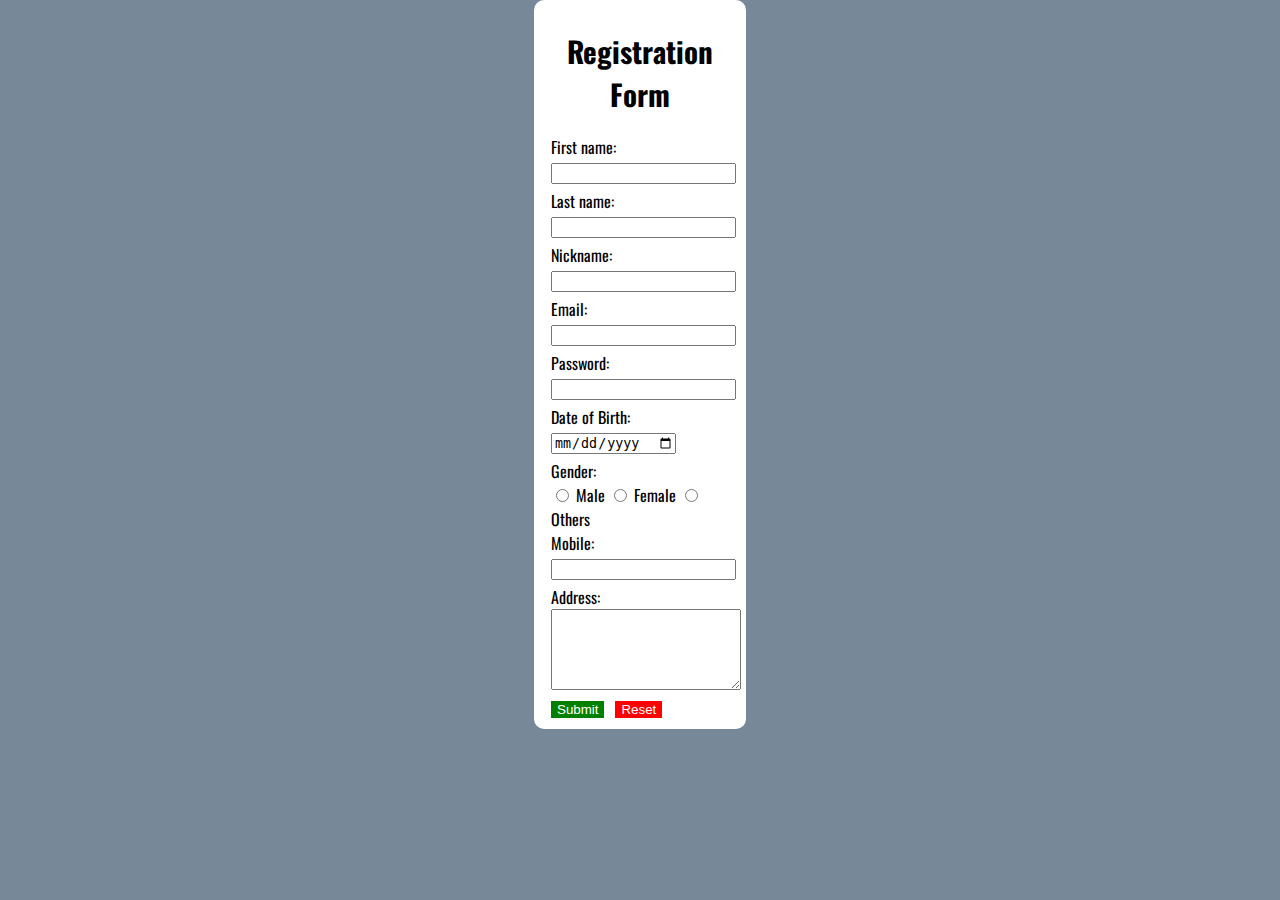
<file: form_css.html>
<!DOCTYPE html>
<html>

    <head>
        <title> Registration Form</title>
        <link rel ="stylesheet" href= "style.css" >
        <link rel="preconnect" href="https://fonts.googleapis.com">
        <link rel="preconnect" href="https://fonts.gstatic.com" crossorigin>
        <link href="https://fonts.googleapis.com/css2?family=Oswald:wght@200..700&display=swap" rel="stylesheet">
    </head>
    <body>
        <form>
            <h1>Registration Form</h1>
            <div class="form-section">
                <label for="fname">First name:</label><br>
                <input type="text" id="fname" name="fname"><br>
    
                <label for="lname">Last name:</label><br>
                <input type="text" id="lname" name="lname"><br>
    
                <label for="Nickname">Nickname:</label><br>
                <input type="text" id="Nname" name="Nname"><br>
    
                <label for="Email">Email:</label><br>
                <input type="text" id="Email" name="Email"><br>
                
                <label for="Password">Password:</label><br>
                <input type="text" id="Password" name="Password"><br>
                <label for="Date of Birth">Date of Birth:</label><br>
                <input type="date" id="birthday" name="birthday"><br>
    
                <label for="lname">Gender:</label><br>
                <input type="radio" id="for Gender" name="fname">
                <label for="Male">Male</label>
                <input type="radio" id="Male" name="Male">
                <label for="Female">Female</label>
                <input type="radio" id="Female" name="Female">
                <label for="Others">Others</label><br>
    
                <label for="Mobile">Mobile:</label><br>
                <input type="text" id="mobile" name="mobile"><br>
    
                <label for="Address">Address:</label><br>
                <textarea name="description" cols="21" rows="5"></textarea><br>
            </div>
    
            <button class="sub">Submit</button> 
            <button class="res">Reset</button> 
        </form>
    </body>
</html>
</file>
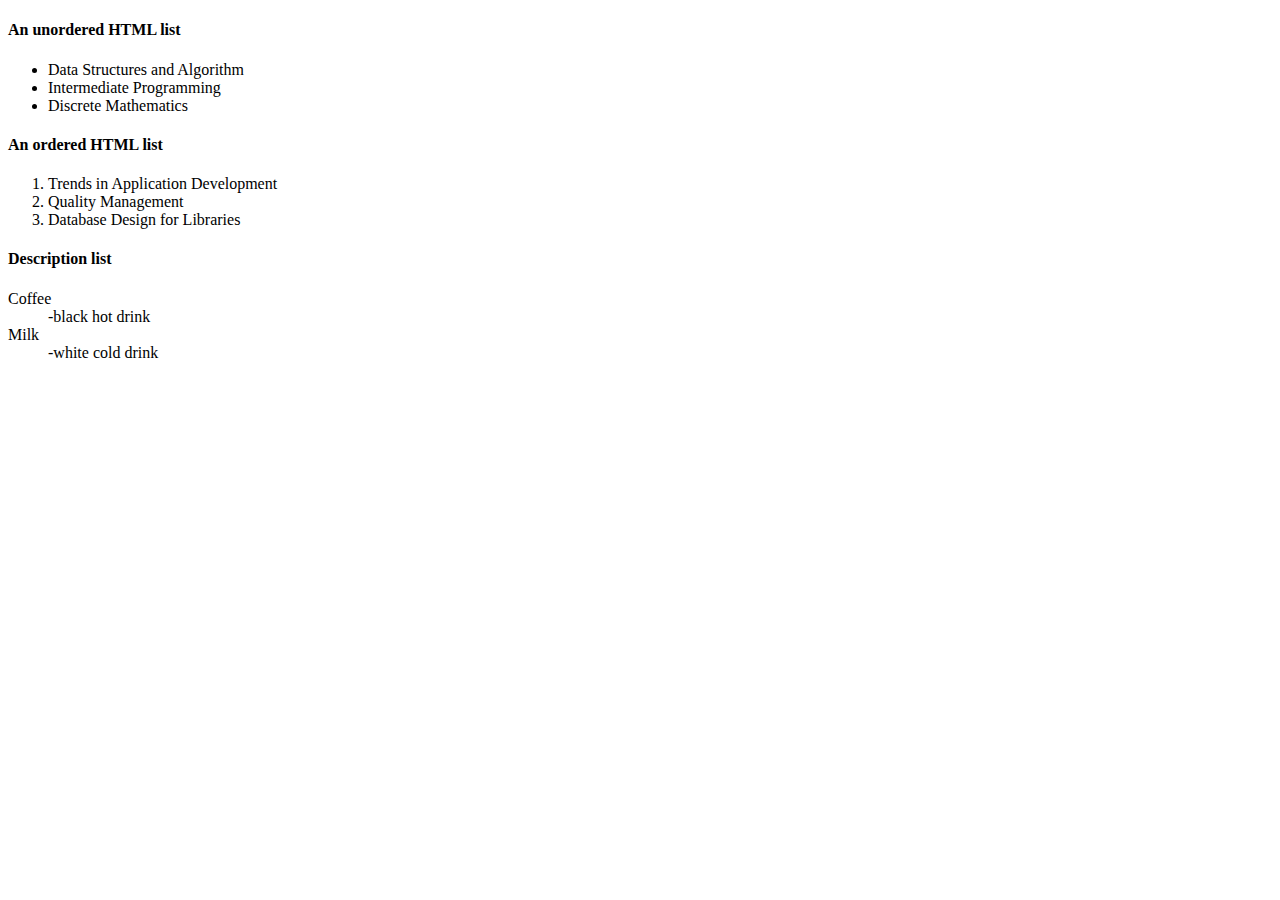
<file: List_tag.html>
<!DOCTYPE html>
<html>
    <head>
        <title> Lists Example </title>
    </head>
    <body>
    
        <!-- This is an unordered list -->
        <h4>An unordered HTML list</h4>
        <ul>
            <li>Data Structures and Algorithm</li>
            <li>Intermediate Programming</li>
            <li>Discrete Mathematics</li>
        </ul>

        <!-- This is an ordered list -->
        <h4>An ordered HTML list</h4>
        <ol>
            <li>Trends in Application Development</li>
            <li>Quality Management</li>
            <li>Database Design for Libraries</li>
        </ol>

        <!-- This is an unordered list -->
        <h4>Description list</h4>
        <dl>
            <dt> Coffee</dt>
            <dd>-black hot drink</dd>

            <dt> Milk </dt>
            <dd>-white cold drink</dd>
        </dl>
    </body>
</html>
</file>
<file: style.css>
body {
    background-color: lightslategray;
    font-family: Oswald;
    margin: auto;
}
.form-section {
    margin-left: 7px; 
}
form {
    background-color: white;
    margin: auto;
    height: 85%;
    width: 15%;
    border-radius: 10px;
    padding: 10px;
    font-family: 'Oswald';
}
form input {
    margin-bottom: 5px;
}
h1 {
    text-align: center;
    font-size: 29px;
}
.sub {
    background-color: green;
    color: white;
}
.res {
    background-color: red;
    color: white;
}
button {
    border: none;
    outline: none;
    box-shadow: none;
    margin-left: 7px; 
}
</file>
